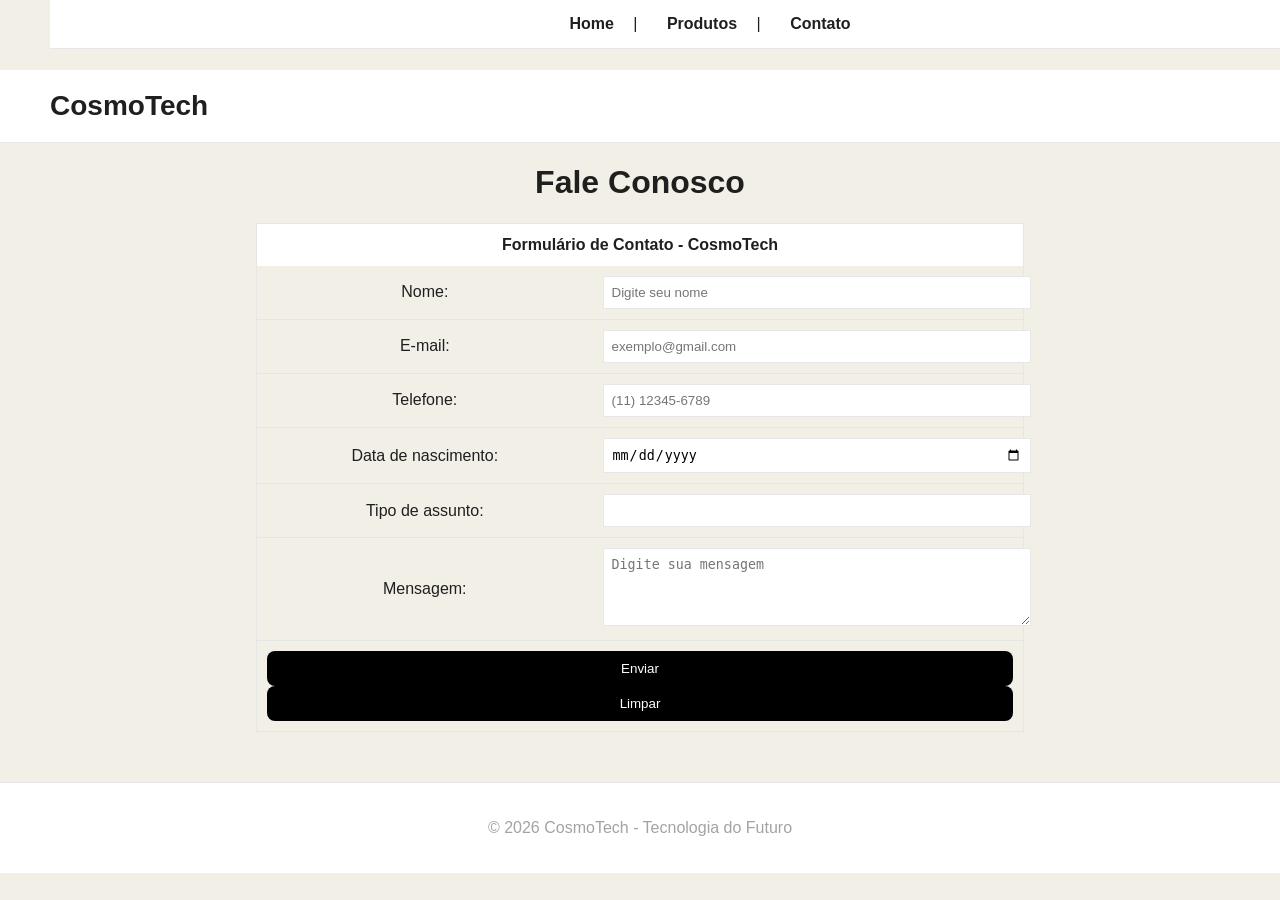
<file: contato.html>
<!DOCTYPE html>
<html lang="pt-br">

<head>
    <meta charset="UTF-8">
    <title>CosmoTech</title>
    <link rel="stylesheet" href="style.css">
</head>

<body>

    <header class="topo">

        <div class="logo">CosmoTech</div>

        <nav class="menu">
            <a href="index.html">Home</a> |
            <a href="produtos.html">Produtos</a> |
            <a href="contato.html">Contato</a>

        </nav>

    </header>

    <h1>Fale Conosco</h1>

    <form action="#" method="post">

        <table class="tabela-contato">

            <tr>
                <th colspan="2">Formulário de Contato - CosmoTech</th>
            </tr>

            <tr>
                <td>Nome:</td>
                <td>
                    <input type="text" name="nome" maxlength="30" placeholder="Digite seu nome" required>
                </td>
            </tr>

            <tr>
                <td>E-mail:</td>
                <td>
                    <input type="email" name="email" maxlength="50" placeholder="exemplo@gmail.com" required>
                </td>
            </tr>

            <tr>
                <td>Telefone:</td>
                <td>
                    <input type="tel" name="telefone" placeholder="(11) 12345-6789">
                </td>
            </tr>

            <tr>
                <td>Data de nascimento:</td>
                <td>
                    <input type="date" name="data">
                </td>
            </tr>

            <tr>
                <td>Tipo de assunto:</td>
                <td>
                    <input list="assunto" name="assunto">
                    <datalist id="assunto">
                        <option value="Troca de produto">
                        <option value="Devolução">
                        <option value="Problema no pagamento">
                        <option value="Acompanhamento de pedido">
                        <option value="Garantia">
                        <option value="Suporte técnico">
                        <option value="Solicitação de orçamento">
                        <option value="Cancelamento de pedido">
                        <option value="Atualização de cadastro">
                        <option value="Elogio ao atendimento">
                        <option value="Sugestão de melhoria">
                        <option value="Reclamação">
                    </datalist>
                </td>
            </tr>

            <tr>
                <td>Mensagem:</td>
                <td>
                    <textarea name="mensagem" rows="4" placeholder="Digite sua mensagem"></textarea>
                </td>
            </tr>

            <tr>
                <td colspan="2" class="botoes-contato">
                    <input type="submit" value="Enviar">
                    <input type="reset" value="Limpar">
                </td>
            </tr>

        </table>

    </form>

    <footer class="rodape">
        <p>© 2026 CosmoTech - Tecnologia do Futuro</p>
    </footer>

</body>

</html>
</file>
<file: style.css>
:root {
    --bg:        #efeae0c0;   /* branco */
    --surface:   #ffffff;   /* off-white */
    --accent:    #e5e5e5e3;   /* cinza claro */
    --text:      #1f1f1f;   /* quase preto */
    --muted:     #a3a3a3;   /* cinza suave */
}

body {
    margin: 0;
    font-family: Arial, sans-serif;
    background-color: var(--bg);
    color: var(--text);
    text-align: center;
    padding-top: 70px;
}

hr {
    border: 1px solid var(--muted);
    margin: 20px 0;
}

nav {
    position: fixed;
    top: 0;
    width: 100%;
    background-color: var(--surface);
    padding: 15px;
    z-index: 1000;
    border-bottom: 1px solid var(--accent);
}

nav a {
    color: var(--text);
    text-decoration: none;
    margin: 0 15px;
    font-weight: bold;
}

nav a:hover {
    color: #000;
}

.topo {
    display: flex;
    justify-content: space-between;
    align-items: center;
    padding: 20px 50px;
    background-color: var(--surface);
    border-bottom: 1px solid var(--accent);
}

.logo {
    font-size: 28px;
    font-weight: bold;
}

.menu a {
    color: var(--text);
    margin-left: 25px;
}

button {
    background-color: #706c6c;
    color: #fff;
    border: none;
    padding: 10px 20px;
    border-radius: 8px;
    cursor: pointer;
    transition: 0.3s;
}

button:hover {
    background-color: #333;
}

.produtos {
    padding: 60px 20px;
}

.produtos h2 {
    font-size: 32px;
    margin-bottom: 40px;
}

.grid-produtos {
    display: grid;
    grid-template-columns: repeat(auto-fit, minmax(250px, 1fr));
    gap: 30px;
    max-width: 1200px;
    margin: 0 auto;
}

.produto {
    background-color: var(--surface);
    padding: 20px;
    border-radius: 12px;
    border: 1px solid var(--accent);
    transition: transform 0.2s;
}

.produto:hover {
    transform: translateY(-5px);
}

.produto img {
    width: 200px;
    max-height: 220px;
    object-fit: cover;
    border-radius: 8px;
}

img {
    max-width: 100%;
    height: auto;
}

.produto h3 {
    margin: 15px 0 10px;
}

.produto p {
    color: var(--muted);
}

.rodape {
    padding: 20px;
    background-color: var(--surface);
    margin-top: 50px;
    border-top: 1px solid var(--accent);
    color: var(--muted);
}

.body-contato {
    padding-top: 90px;
}

.tabela-contato {
    width: 60%;
    margin: 0 auto;
    border-collapse: collapse;
    border: 1px solid var(--accent);
}

.tabela-contato th {
    background-color: var(--surface);
    padding: 12px;
}

.tabela-contato td {
    padding: 10px;
    border-bottom: 1px solid var(--accent);
}

.tabela-contato input,
.tabela-contato textarea {
    width: 100%;
    padding: 8px;
    border: 1px solid var(--accent);
    background-color: #fff;
}

.botoes-contato input {
    background-color: #000;
    color: #fff;
    border: none;
    padding: 10px 20px;
    border-radius: 8px;
}
</file>
